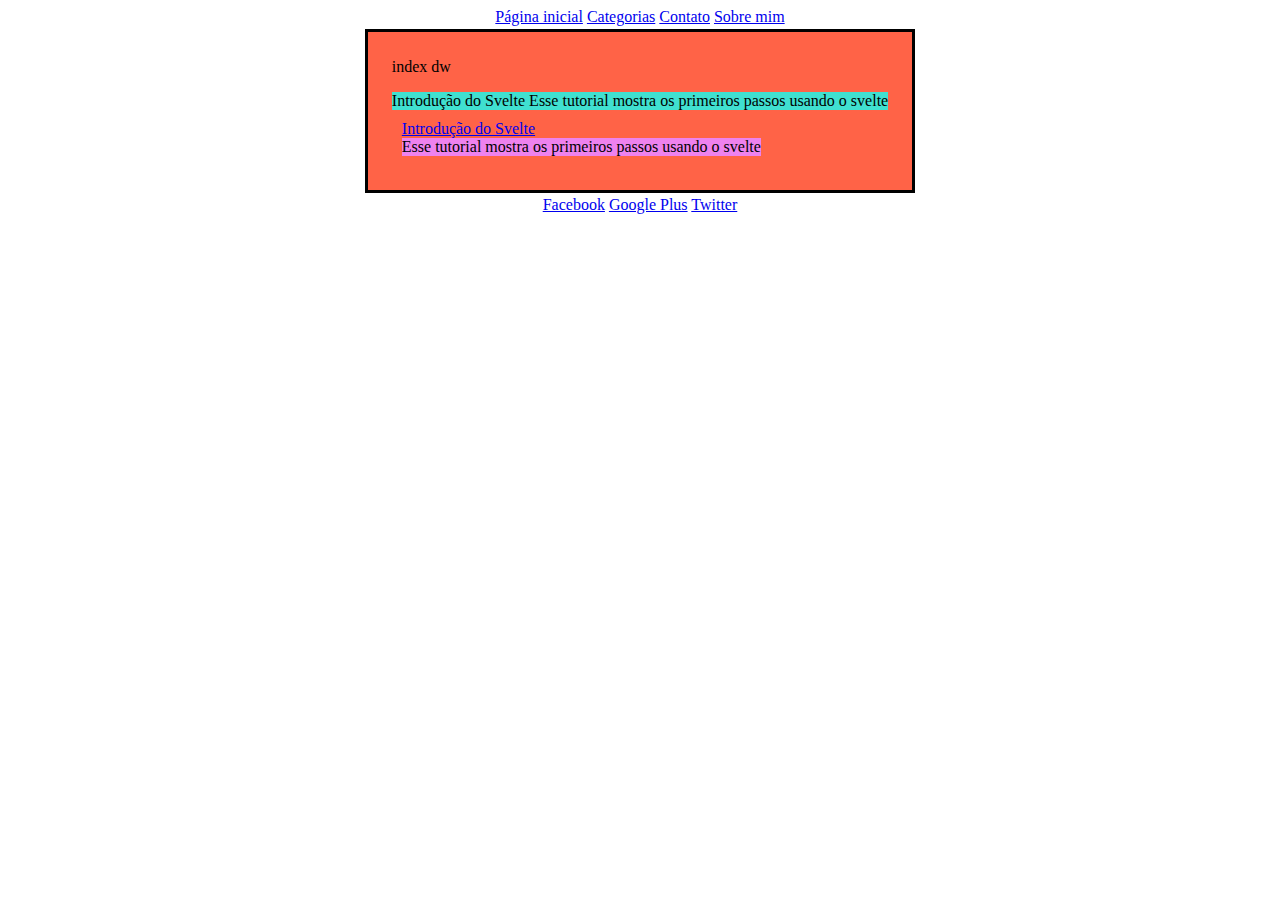
<file: index.html>
<!DOCTYPE html>
<html lang="en">
<head>
	<meta name="generator" content="Hugo 0.59.1" />
    <meta charset="UTF-8">
    <title>Document</title>

    <link rel="stylesheet" href="/list_vivencias.css">
</head>
<body>

        <header>
                
                <nav class="flex_cont">
                    
                        <a href="/">Página inicial</a>
                        <a href="/categorias">Categorias</a>
                        <a href="/contato">Contato</a>
                        <a href="/sobre-mim">Sobre mim</a>
                        
                    
                </nav>
            </header>
            


    
    <main class="div_cont">
            <section >
                    
                    <div class="vivencia">
                        <main >

                            <p>index dw</p>

                        </main>
                    

                        <div class="descricao_vivencia">
                                Introdução do Svelte
                                Esse tutorial mostra os primeiros passos usando o svelte 
                               
    
                        </div>
                           

                        
                        <div class="item">
                                
                            <div>
                                <a href="/dw/">Introdução do Svelte</a>
                                <div class="descricao_curso">
                                        
                                        Esse tutorial mostra os primeiros passos usando o svelte 
                                </div>

                            </div>
                                
                        </div>
      
                           
                   </div>
                   

            


            </section>
            <aside>
                
            </aside>


    </main>


    <footer>
            
            <a href="/meu-perfil-do-facebook">Facebook</a>
            <a href="/meu-perfil-do-google-plus">Google Plus</a>
            <a href="/meu-perfil-do-twitter">Twitter</a>
        
</footer>

   
    




</body>
</html>
</file>
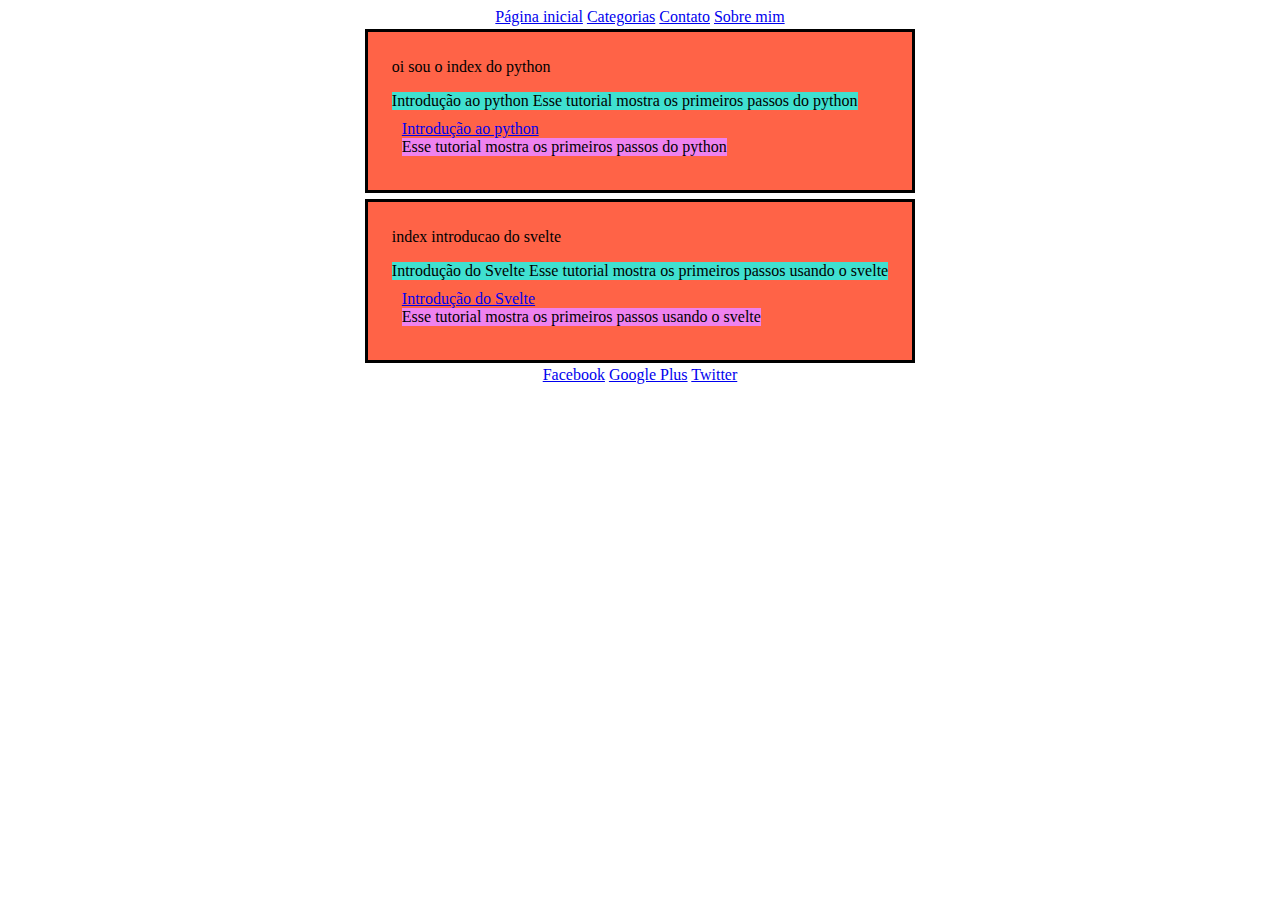
<file: dw/index.html>
<!DOCTYPE html>
<html lang="en">
<head>
    <meta charset="UTF-8">
    <title>Document</title>

    <link rel="stylesheet" href="/list_vivencias.css">
</head>
<body>

        <header>
                
                <nav class="flex_cont">
                    
                        <a href="/">Página inicial</a>
                        <a href="/categorias">Categorias</a>
                        <a href="/contato">Contato</a>
                        <a href="/sobre-mim">Sobre mim</a>
                        
                    
                </nav>
            </header>
            


    
    <main class="div_cont">
            <section >
                    
                    <div class="vivencia">
                        <main >

                            <p>oi sou o index do python</p>

                        </main>
                    

                        <div class="descricao_vivencia">
                                Introdução ao python
                                Esse tutorial mostra os primeiros passos do python 
                               
    
                        </div>
                           

                        
                        <div class="item">
                                
                            <div>
                                <a href="/dw/python/">Introdução ao python</a>
                                <div class="descricao_curso">
                                        
                                        Esse tutorial mostra os primeiros passos do python 
                                </div>

                            </div>
                                
                        </div>
      
                           
                   </div>
                   
                    <div class="vivencia">
                        <main >

                            <p>index introducao do svelte</p>

                        </main>
                    

                        <div class="descricao_vivencia">
                                Introdução do Svelte
                                Esse tutorial mostra os primeiros passos usando o svelte 
                               
    
                        </div>
                           

                        
                        <div class="item">
                                
                            <div>
                                <a href="/dw/svelte/">Introdução do Svelte</a>
                                <div class="descricao_curso">
                                        
                                        Esse tutorial mostra os primeiros passos usando o svelte 
                                </div>

                            </div>
                                
                        </div>
      
                           
                   </div>
                   

            


            </section>
            <aside>
                
            </aside>


    </main>


    <footer>
            
            <a href="/meu-perfil-do-facebook">Facebook</a>
            <a href="/meu-perfil-do-google-plus">Google Plus</a>
            <a href="/meu-perfil-do-twitter">Twitter</a>
        
</footer>

   
    




</body>
</html>
</file>
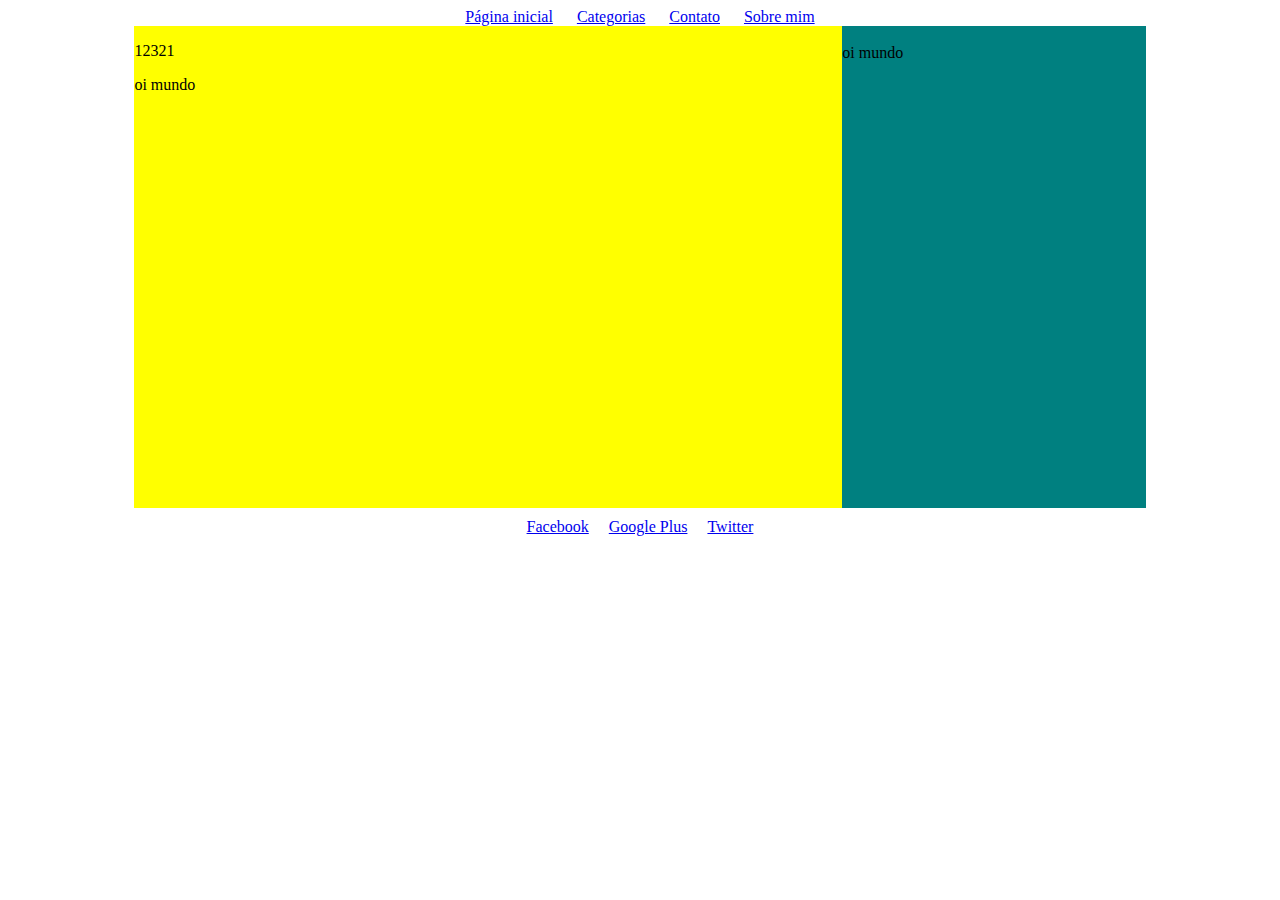
<file: dw/python/inici2/index.html>
<!DOCTYPE html>
<html lang="en">
<head>
    <meta charset="UTF-8">
    <title>Document</title>

    <link rel="stylesheet" href="/single.css">
</head>
<body>
        <header>
                
                <nav class="flex_cont">
                    
                        <a href="/">Página inicial</a>
                        <a href="/categorias">Categorias</a>
                        <a href="/contato">Contato</a>
                        <a href="/sobre-mim">Sobre mim</a>
                        
                    
                </nav>
            </header>

    
    
    <main class="div_cont">
            <section >
                    <p>12321</p>

<p>oi mundo</p>


<div style="position: relative; padding-bottom: 56.25%; height: 0; overflow: hidden;">
  <iframe src="https://www.youtube.com/embed/2xkNJL4gJ9E" style="position: absolute; top: 0; left: 0; width: 100%; height: 100%; border:0;" allowfullscreen title="YouTube Video"></iframe>
</div>




            </section>
            <aside>
                    
                    
                    
                        
                        
                       <br> oi mundo
                    
                    

                
            </aside>


    </main>

    <footer>
            
                <a href="/meu-perfil-do-facebook">Facebook</a>
                <a href="/meu-perfil-do-google-plus">Google Plus</a>
                <a href="/meu-perfil-do-twitter">Twitter</a>
            
    </footer>


</body>
</html>
</file>
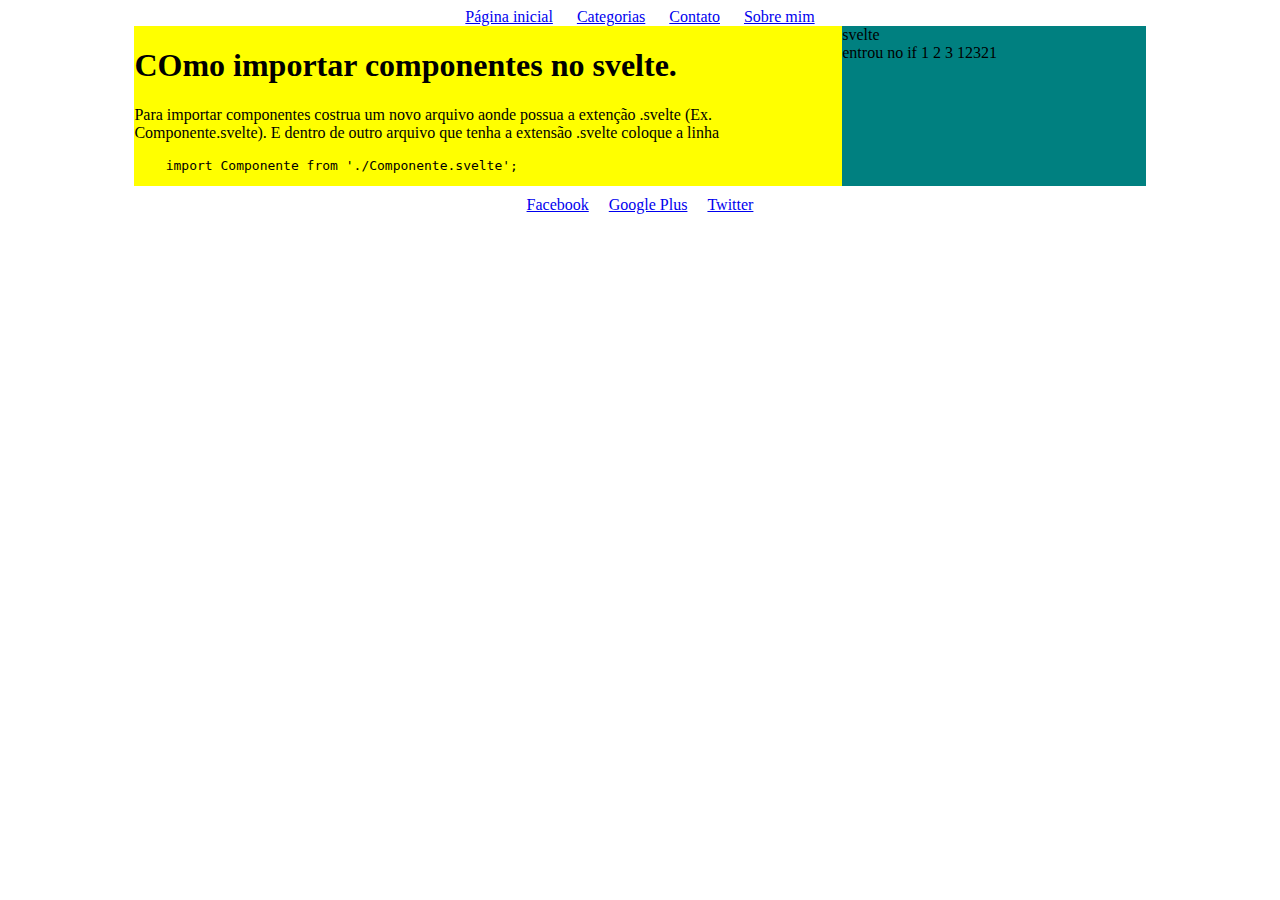
<file: dw/svelte/importar/index.html>
<!DOCTYPE html>
<html lang="en">
<head>
    <meta charset="UTF-8">
    <title>Document</title>

    <link rel="stylesheet" href="/single.css">
</head>
<body>
        <header>
                
                <nav class="flex_cont">
                    
                        <a href="/">Página inicial</a>
                        <a href="/categorias">Categorias</a>
                        <a href="/contato">Contato</a>
                        <a href="/sobre-mim">Sobre mim</a>
                        
                    
                </nav>
            </header>

    
    
    <main class="div_cont">
            <section >
                    

<h1 id="como-importar-componentes-no-svelte">COmo importar componentes no svelte.</h1>

<p>Para importar componentes costrua um novo arquivo aonde possua a extenção .svelte (Ex. Componente.svelte). E dentro de outro arquivo que tenha a extensão .svelte coloque a linha</p>

<pre><code class="language-js">    import Componente from './Componente.svelte';
</code></pre>



            </section>
            <aside>
                    
                    svelte
                    
                        
                        <br> entrou no if
                        
                            1
                        
                            2
                        
                            3
                        
                            12321
                        
                    
                    

                
            </aside>


    </main>

    <footer>
            
                <a href="/meu-perfil-do-facebook">Facebook</a>
                <a href="/meu-perfil-do-google-plus">Google Plus</a>
                <a href="/meu-perfil-do-twitter">Twitter</a>
            
    </footer>


</body>
</html>
</file>
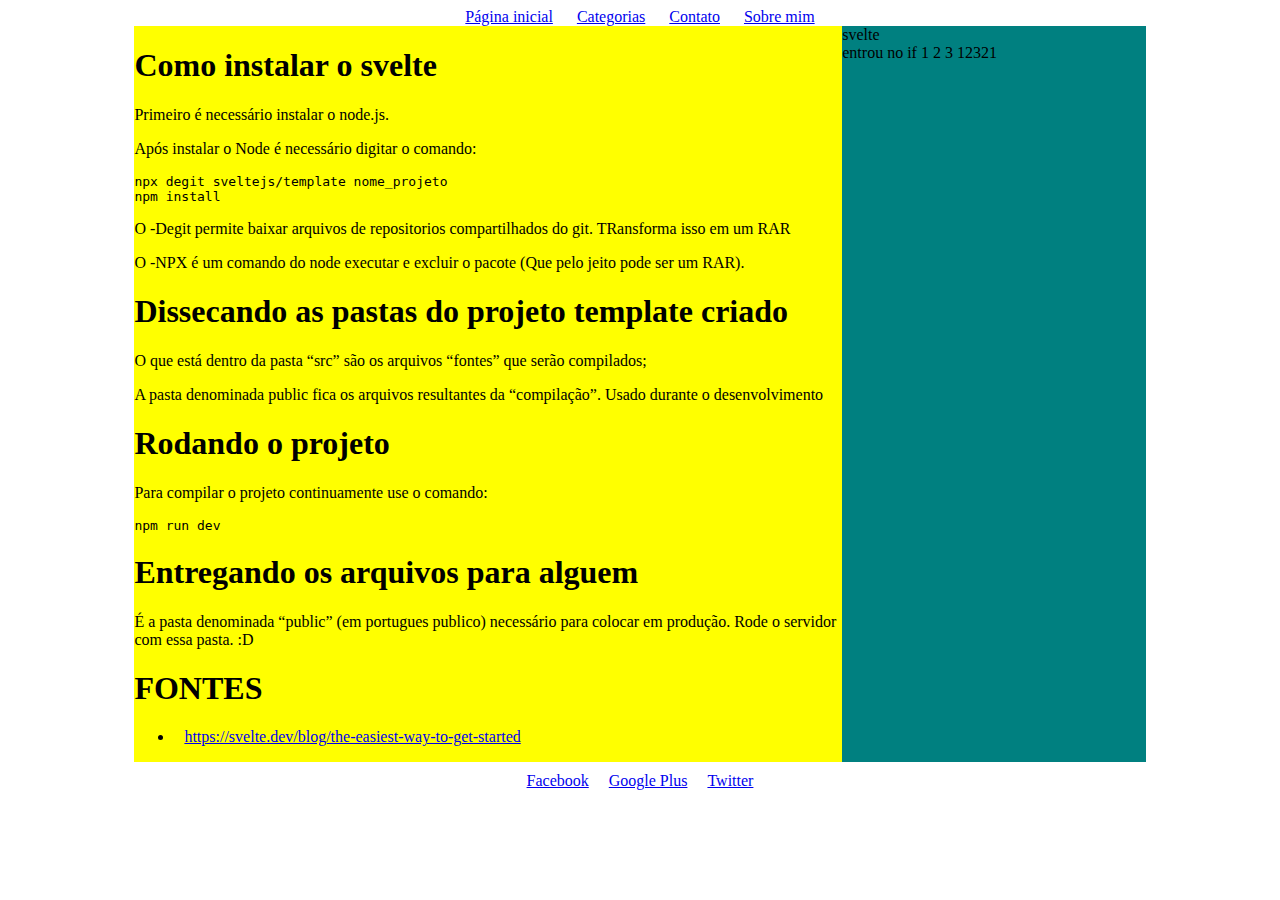
<file: dw/svelte/introducao/index.html>
<!DOCTYPE html>
<html lang="en">
<head>
    <meta charset="UTF-8">
    <title>Document</title>

    <link rel="stylesheet" href="/single.css">
</head>
<body>
        <header>
                
                <nav class="flex_cont">
                    
                        <a href="/">Página inicial</a>
                        <a href="/categorias">Categorias</a>
                        <a href="/contato">Contato</a>
                        <a href="/sobre-mim">Sobre mim</a>
                        
                    
                </nav>
            </header>

    
    
    <main class="div_cont">
            <section >
                    

<h1 id="como-instalar-o-svelte">Como instalar o svelte</h1>

<p>Primeiro é necessário instalar o node.js.</p>

<p>Após instalar o Node é necessário digitar o comando:</p>

<pre><code>npx degit sveltejs/template nome_projeto
npm install
</code></pre>

<p>O -Degit permite baixar arquivos de repositorios compartilhados do git. TRansforma isso em um RAR</p>

<p>O -NPX é um comando do node executar e excluir o pacote (Que pelo jeito pode ser um RAR).</p>

<h1 id="dissecando-as-pastas-do-projeto-template-criado">Dissecando as pastas do projeto template criado</h1>

<p>O que está dentro da pasta &ldquo;src&rdquo; são os arquivos &ldquo;fontes&rdquo; que serão compilados;</p>

<p>A pasta denominada public fica os arquivos resultantes da &ldquo;compilação&rdquo;. Usado durante o desenvolvimento</p>

<h1 id="rodando-o-projeto">Rodando o projeto</h1>

<p>Para compilar o projeto continuamente use o comando:</p>

<pre><code>npm run dev
</code></pre>

<h1 id="entregando-os-arquivos-para-alguem">Entregando os arquivos para alguem</h1>

<p>É a pasta denominada &ldquo;public&rdquo; (em portugues publico) necessário para colocar em produção. Rode o servidor com essa pasta. :D</p>

<h1 id="fontes">FONTES</h1>

<ul>
<li><a href="https://svelte.dev/blog/the-easiest-way-to-get-started">https://svelte.dev/blog/the-easiest-way-to-get-started</a></li>
</ul>



            </section>
            <aside>
                    
                    svelte
                    
                        
                        <br> entrou no if
                        
                            1
                        
                            2
                        
                            3
                        
                            12321
                        
                    
                    

                
            </aside>


    </main>

    <footer>
            
                <a href="/meu-perfil-do-facebook">Facebook</a>
                <a href="/meu-perfil-do-google-plus">Google Plus</a>
                <a href="/meu-perfil-do-twitter">Twitter</a>
            
    </footer>


</body>
</html>
</file>
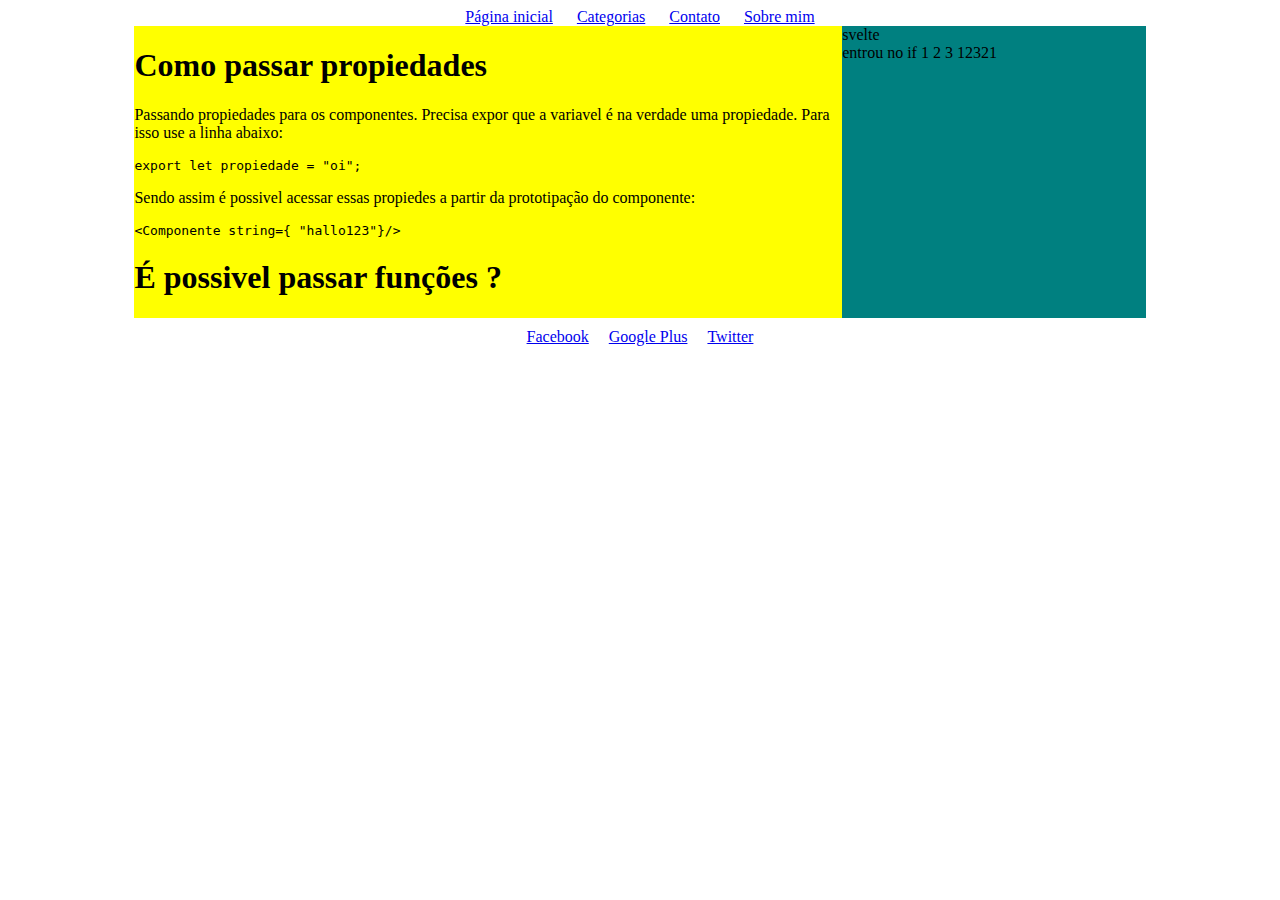
<file: dw/svelte/propiedades/index.html>
<!DOCTYPE html>
<html lang="en">
<head>
    <meta charset="UTF-8">
    <title>Document</title>

    <link rel="stylesheet" href="/single.css">
</head>
<body>
        <header>
                
                <nav class="flex_cont">
                    
                        <a href="/">Página inicial</a>
                        <a href="/categorias">Categorias</a>
                        <a href="/contato">Contato</a>
                        <a href="/sobre-mim">Sobre mim</a>
                        
                    
                </nav>
            </header>

    
    
    <main class="div_cont">
            <section >
                    

<h1 id="como-passar-propiedades">Como passar propiedades</h1>

<p>Passando propiedades para os componentes. Precisa expor que a variavel é na verdade uma propiedade. Para isso use a linha abaixo:</p>

<pre><code>export let propiedade = &quot;oi&quot;;
</code></pre>

<p>Sendo assim é possivel acessar essas propiedes a partir da prototipação do componente:</p>

<pre><code>&lt;Componente string={ &quot;hallo123&quot;}/&gt;
</code></pre>

<h1 id="é-possivel-passar-funções">É possivel passar funções ?</h1>



            </section>
            <aside>
                    
                    svelte
                    
                        
                        <br> entrou no if
                        
                            1
                        
                            2
                        
                            3
                        
                            12321
                        
                    
                    

                
            </aside>


    </main>

    <footer>
            
                <a href="/meu-perfil-do-facebook">Facebook</a>
                <a href="/meu-perfil-do-google-plus">Google Plus</a>
                <a href="/meu-perfil-do-twitter">Twitter</a>
            
    </footer>


</body>
</html>
</file>
<file: list_vivencias.css>
body{
    display: flex;
    flex-direction: column;
    justify-content: center;
    align-items: center;
}


section{
    display: flex;
    flex-direction: column;

}
main{
    order: 0;
}

.vivencia {
    display: flex;
    flex-direction: column;
    justify-content: center;
    align-items: flex-start;
    padding: 10px 24px 24px 24px;
    margin: 3px;
    background-color: tomato;
    border-style: solid;
}

.item {
    align-items: flex-start;
    padding: 10px;

}

.descricao_vivencia {
    background-color: turquoise;

}
.descricao_curso {
    background-color: violet;

}
</file>
<file: single.css>
body{
    display: flex;
    flex-direction: column;
    justify-content: center;
    align-items: center;
}
/* #div_cont {
    display: flex;
    flex-direction: row;
    flex-wrap: wrap;
} */


#flex_cont {
    display: flex;
    justify-content: center;
}


main{
    display: flex;
    width: 80%;

    background-color: red;
}
section {

    flex: 70%;
  background-color: yellow;
}

aside {
    flex: 30%;

    background-color: teal;

}


footer{
    display: flex;
}

a {
    padding: 10px;
}
</file>
